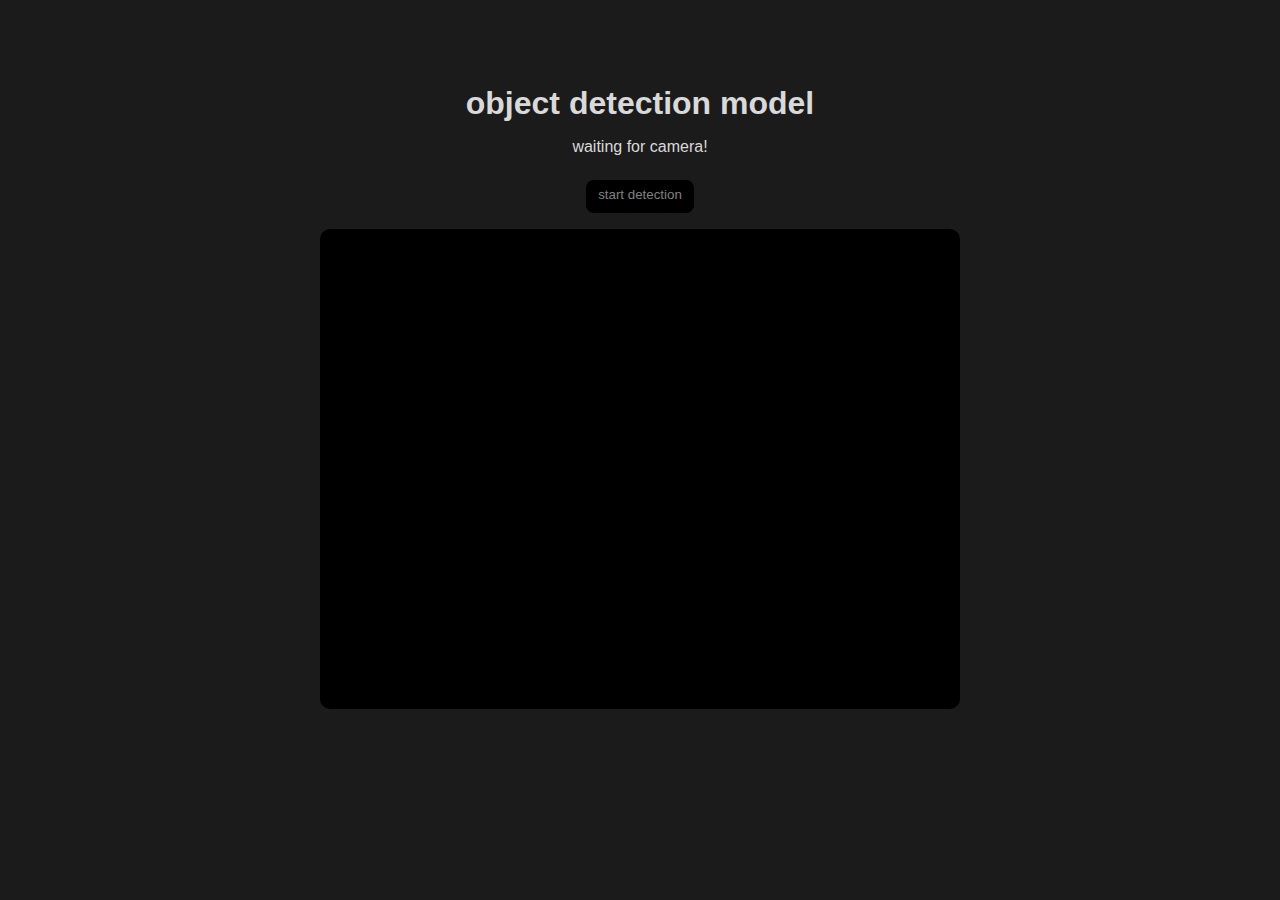
<file: templates/cam.html>
<!DOCTYPE html>
<html lang="en">
<head>
    <meta charset="UTF-8">
    <meta name="viewport" content="width=device-width, initial-scale=1.0">
    <title>Document</title>
    <link rel="stylesheet" href="../static/css/modelPageStyles.css" >
    <script src="https://ajax.googleapis.com/ajax/libs/jquery/3.5.1/jquery.min.js"></script>
    
</head>
<body>
    <div class="container">
        <p class="title">object detection model</p>
        <p id="txt">waiting for camera!</p>
        <div style="display: flex; flex-direction: column; gap: 1rem;">
            <button class="btn" id="start-btn">start detection</button>
        </div>
        <div class="cam_window">
            
            <!-- <img src="https://i.giphy.com/ycfHiJV6WZnQDFjSWH.webp" alt="" id="image"> -->
            <!-- <img src="https://media4.giphy.com/media/v1.Y2lkPTc5MGI3NjExbW14czN6ZXFremE3YWF3b3Fna2pxcG5rbnpqMnY1bTNrYTRmYnNtOSZlcD12MV9pbnRlcm5hbF9naWZfYnlfaWQmY3Q9Zw/3oEjI6SIIHBdRxXI40/giphy.gif" alt="" id="image"> -->
        </div>
        <div>

        </div>
    </div>
    <script>
        $(document).ready(function() {
            $("#start-btn").click(function(){

                let text = document.getElementById("txt")
                let d = document.getElementById("d")
                text.innerHTML = "please wait! streaming from camera!"
                fetch('/open_cam')
                d.innerHTML = `press 'q' on keyboard to stop detection!`
                
            });

            
        });
    </script>
</body>
</html>
</file>
<file: static/css/modelPageStyles.css>
*{
    margin: 0;
    padding: 0;
}
body{
    color: rgb(217, 217, 217);
    background-color: rgb(28, 27, 27);
}
.container{
    height: 90vh;
    display: flex;
    flex-direction: column;
    align-items: center;
    justify-content: center;
    gap: 1rem;
}

#txt{
    margin-bottom: 8px;
    font-family: 'Segoe UI', Tahoma, Geneva, Verdana, sans-serif;
    font-weight: 500;
}
.cam_window{
    height: 480px;
    width: 640px;
    display: flex;
    align-items: center;
    justify-content: center;
    background: black;
    border-radius: 10px;
}

.cam_window img{
    border-radius: 10px;
}

.title{
    font-family:'Segoe UI', Tahoma, Geneva, Verdana, sans-serif ;
    font-size: xx-large;

    font-weight: 650;
}

.btn{
    background-color: black;
    border-style: none;
    color: gray;
    padding: 7px 12px 11px 12px;
    cursor: pointer;
    font-family: 'Segoe UI', Tahoma, Geneva, Verdana, sans-serif;
    font-weight: 500;
    border-radius: 8px;
}
</file>
